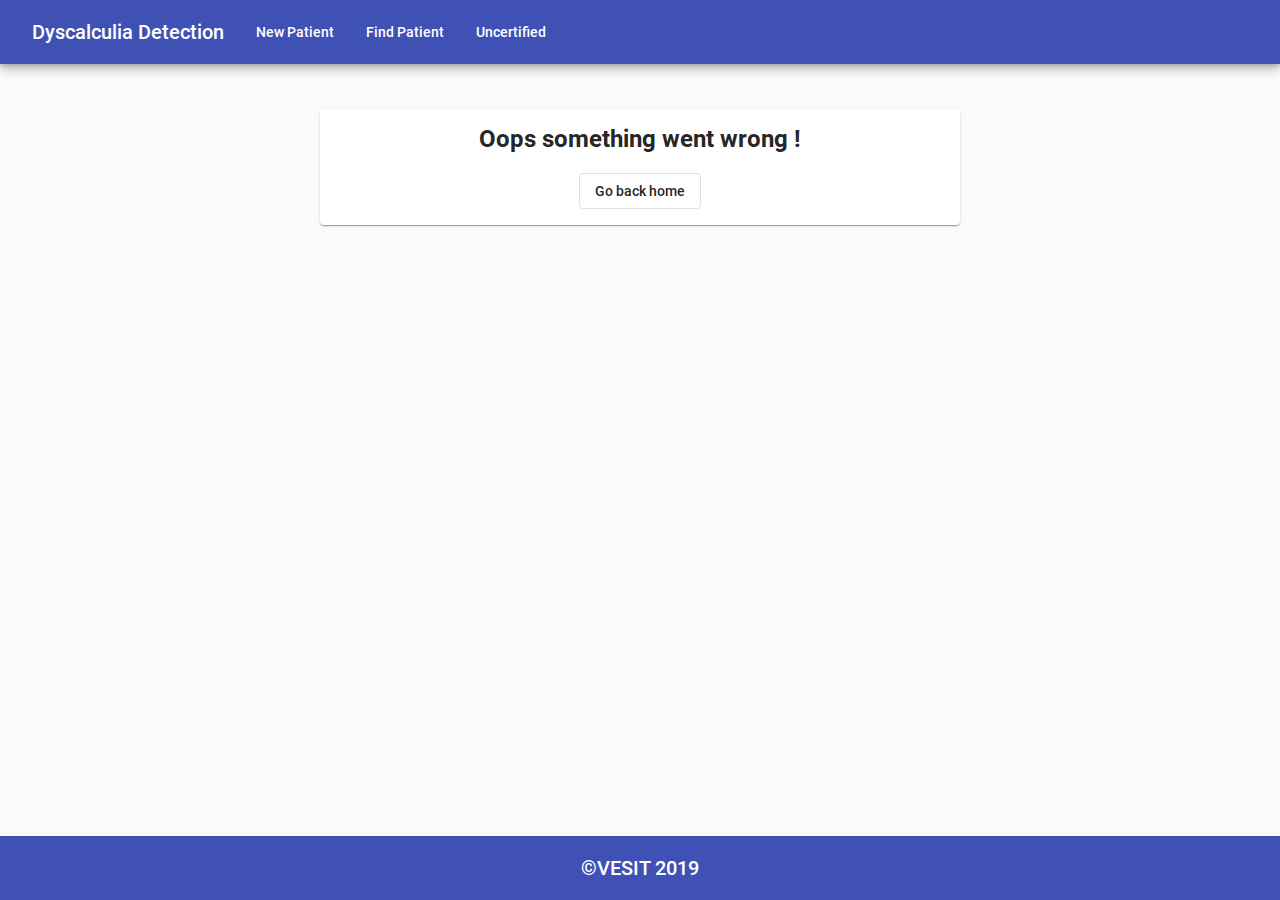
<file: templates/index.html>
<!doctype html>
<html lang="en">
<head>
  <meta charset="utf-8">
  <title>DyscalculiaDetection</title>
  <base href="/static/">
  <meta name="viewport" content="width=device-width, initial-scale=1">
  <link rel="icon" type="image/x-icon" href="favicon.ico">
  <!-- <link href="https://fonts.googleapis.com/css?family=Roboto:300,400,500" rel="stylesheet"> -->
  <!-- <link href="https://fonts.googleapis.com/icon?family=Material+Icons" rel="stylesheet"> -->

<link rel="stylesheet" href="styles.e45fa6cf9f9ef1e7dcaf.css"></head>
<body>
  <app-root class="content"></app-root>
<script type="text/javascript" src="runtime.b57bf819d5bdce77f1c7.js"></script><script type="text/javascript" src="es2015-polyfills.41976a8133a2445ac0d9.js" nomodule></script><script type="text/javascript" src="polyfills.f1a86b50434b1a515c5a.js"></script><script type="text/javascript" src="main.8d7ac6342a6672466e88.js"></script></body>
</html>
</file>
